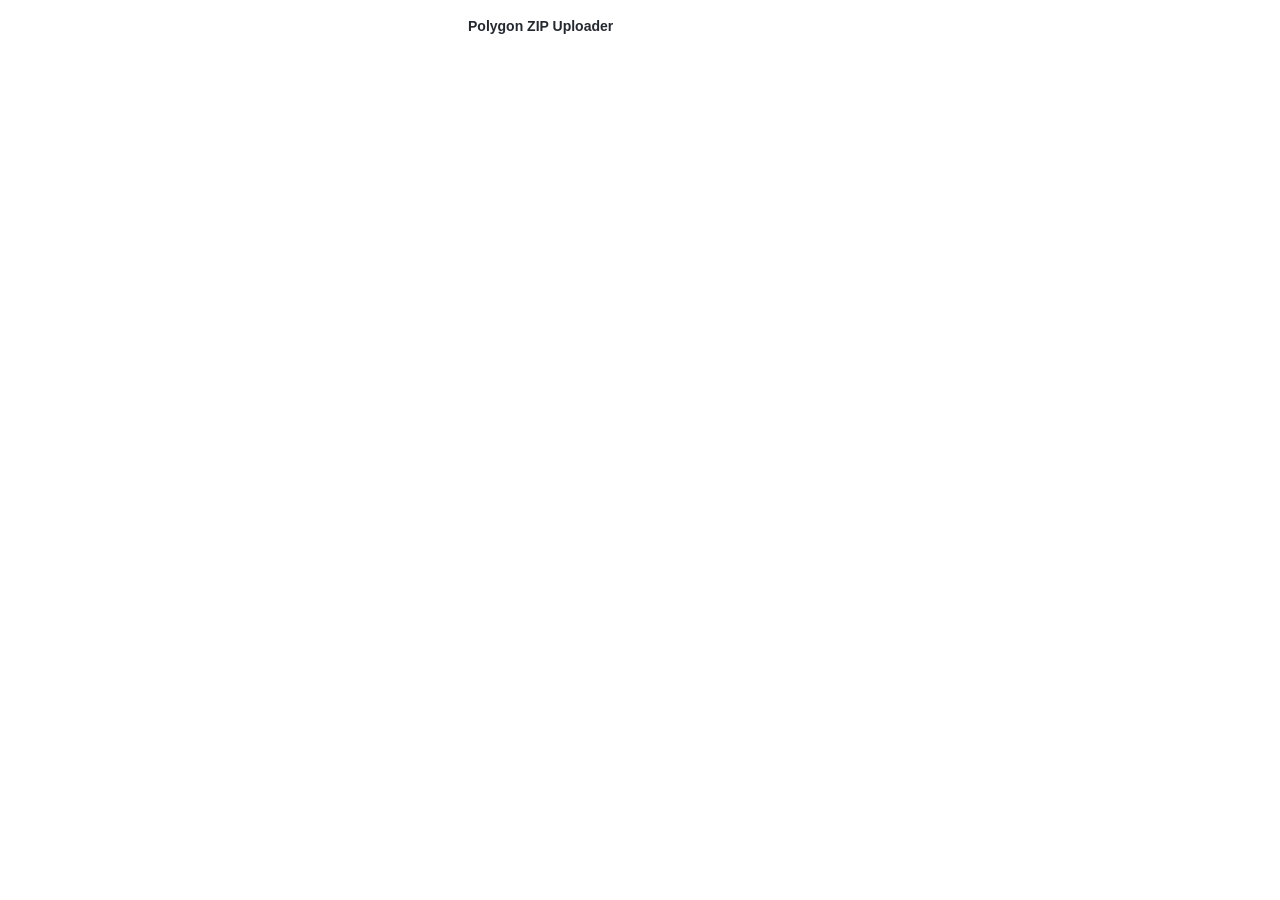
<file: popup.html>
<!doctype html>
<html lang="en">
<head>
  <meta charset="utf-8">
  <meta name="viewport" content="width=device-width, initial-scale=1">
  <title>Polygon ZIP Uploader</title>
  <link rel="stylesheet" href="src/ui/popup.css">
</head>
<body>
<main>
  <header>
    <h1>Polygon ZIP Uploader</h1>
    <button id="settings" class="link-button" type="button" data-i18n="apiKeys" hidden>API keys</button>
  </header>

  <section id="credentialPanel" data-i18n-aria-label="credentialSection" aria-label="Polygon API keys" hidden>
    <div class="section-heading">
      <h2 id="credentialTitle"></h2>
      <button id="closeCredentials" class="link-button" type="button" data-i18n="backToUpload" hidden>Back to upload</button>
    </div>
    <p id="credentialStatus" class="status-line" role="status"></p>

    <div id="credentialInitHelp" hidden>
      <p class="error" data-i18n="credentialAccessError">Cannot access credential storage.</p>
      <button id="retryCredentials" type="button" data-i18n="checkAgain">Try again</button>
    </div>

    <div id="credentialSetup" hidden>
      <p class="secondary credential-help"><a href="https://polygon.codeforces.com/settings" target="_blank" rel="noopener noreferrer" data-i18n="getApiKeys">Get API keys from Polygon</a></p>
      <label for="key">API Key</label>
      <input id="key" type="password" autocomplete="off" spellcheck="false" placeholder="API Key">
      <label for="secret">API Secret</label>
      <input id="secret" type="password" autocomplete="off" spellcheck="false" placeholder="API Secret">
      <div class="credential-actions">
        <button id="saveCredentials" class="primary" type="button" data-i18n="save">Save</button>
        <button id="cancelReplace" type="button" data-i18n="cancel" hidden>Cancel</button>
      </div>
    </div>

    <div id="credentialMigration" hidden>
      <p class="secondary credential-help" data-i18n="migrationHelp">Enter your old vault password to migrate your keys.</p>
      <label for="legacyPassword" data-i18n="vaultPassword">Vault password</label>
      <input id="legacyPassword" type="password" autocomplete="off">
      <div class="credential-actions">
        <button id="migrateCredentials" type="button" class="primary" data-i18n="migrateKeys">Migrate keys</button>
      </div>
    </div>

    <div id="credentialManage" hidden>
      <div class="credential-actions">
        <button id="replaceCredentials" type="button" data-i18n="changeKeys">Change keys</button>
        <button id="deleteCredentials" class="danger" type="button" data-i18n="delete">Delete</button>
      </div>
    </div>

    <p id="credentialFeedback" class="feedback" role="status" aria-live="polite" hidden></p>
    <p class="secondary credential-note"><a href="https://github.com/rlatjwls7882/polygon-package-importer/blob/main/PRIVACY.md" target="_blank" rel="noopener noreferrer" data-i18n="privacyPolicy">Privacy policy</a></p>
  </section>

  <section id="importForm" data-i18n-aria-label="uploadSection" aria-label="Upload package" hidden>
    <label for="zipFile" data-i18n="packageZip">Polygon package ZIP</label>
    <input id="zipFile" type="file" accept=".zip,application/zip">
    <p id="packageInfo" class="secondary" aria-live="polite"></p>

    <fieldset class="mode">
      <legend data-i18n="destination">Destination</legend>
      <label><input type="radio" name="mode" value="create" checked><span data-i18n="newProblem">New problem</span></label>
      <label><input type="radio" name="mode" value="replace"><span data-i18n="existingProblem">Existing problem</span></label>
    </fieldset>

    <div id="problemIdField" class="field" hidden>
      <label for="problemId" data-i18n="problemId">Polygon problem ID</label>
      <input id="problemId" type="text" inputmode="numeric" autocomplete="off" placeholder="123456">
      <p class="secondary" data-i18n="replaceWarning">Files and tests absent from the ZIP may be deleted.</p>
    </div>

    <label class="checkbox"><input id="commit" type="checkbox" checked><span data-i18n="commitAfterUpload">Commit after upload</span></label>
    <label class="checkbox"><input id="verify" type="checkbox" checked><span data-i18n="verifyAfterCommit">Build and test after committing</span></label>
    <p class="secondary" data-i18n="verifyHelp">Runs every solution on Polygon. A failed build does not undo the commit.</p>
    <button id="start" class="primary submit" type="button" data-i18n="upload" disabled>Upload to Polygon</button>
  </section>

  <section id="progressSection" hidden aria-labelledby="progressTitle">
    <div class="section-heading">
      <h2 id="progressTitle" data-i18n="recentJob">Recent job</h2>
      <button id="clearStatus" class="link-button" type="button" data-i18n="clear" hidden>Clear</button>
    </div>
    <p id="jobSummary" class="secondary"></p>
    <p id="stateLabel" role="status"></p>
    <div id="jobActions" hidden><button id="retry" type="button" data-i18n="retry">Retry</button></div>
    <details id="logDetails">
      <summary data-i18n="log">Log</summary>
      <pre id="log"></pre>
    </details>
  </section>

  <p id="error" role="alert" hidden></p>
</main>
<script type="module" src="src/ui/popup.js"></script>
</body>
</html>
</file>
<file: src/ui/popup.css>
:root {
  font: 13px/1.45 -apple-system, BlinkMacSystemFont, "Segoe UI", sans-serif;
  color: #24292f;
  background: #fff;
}

* { box-sizing: border-box; }
[hidden] { display: none !important; }
body { width: 376px; margin: 0 auto; }
main { padding: 16px; }

header, .section-heading {
  display: flex;
  align-items: center;
  justify-content: space-between;
  gap: 12px;
}

header { margin-bottom: 18px; }
h1 { margin: 0; font-size: 14px; font-weight: 650; }
h2 { margin: 0; font-size: 13px; font-weight: 600; }
p { margin: 0; }

label, legend { font-weight: 550; }
input[type="file"], input[type="text"], input[type="password"] {
  display: block;
  width: 100%;
  margin-top: 7px;
  padding: 7px 8px;
  border: 1px solid #d0d7de;
  border-radius: 5px;
  font: inherit;
}

input[type="file"]::file-selector-button {
  padding: 5px 9px;
  margin-right: 9px;
  border: 1px solid #d0d7de;
  border-radius: 4px;
  background: #fff;
  cursor: pointer;
}

input[type="text"], input[type="password"] { height: 34px; }
input[type="radio"], input[type="checkbox"] { margin: 0; accent-color: #2259b7; }

button {
  padding: 7px 11px;
  border: 1px solid #c9d0d8;
  border-radius: 5px;
  background: #fff;
  color: inherit;
  font: inherit;
  font-weight: 550;
  cursor: pointer;
}

button:hover:not(:disabled) { background: #f5f6f8; }
button:disabled { opacity: .5; cursor: default; }
button.primary { color: #fff; background: #255bc0; border-color: #255bc0; }
button.primary:hover:not(:disabled) { background: #1f4fa9; }

button.link-button {
  padding: 3px 0;
  border: 0;
  color: #57606a;
  background: transparent;
  font-weight: 400;
}

button.link-button:hover { text-decoration: underline; }
:focus-visible { outline: 2px solid #77a7f5; outline-offset: 2px; }

.secondary { margin-top: 7px; color: #65717d; font-size: 12px; }
.mode {
  display: flex;
  align-items: center;
  gap: 18px;
  margin: 17px 0 0;
  padding: 0;
  border: 0;
}
.mode legend { margin-bottom: 7px; }
.mode label, .checkbox { display: inline-flex; align-items: center; gap: 7px; cursor: pointer; font-weight: 400; }
.field { margin-top: 14px; }
.checkbox { margin-top: 17px; }
.submit { width: 100%; margin-top: 14px; }
#credentialPanel .section-heading { margin-bottom: 9px; }
#credentialPanel .status-line { margin-bottom: 12px; color: #57606a; }
#credentialPanel .status-line.error, #credentialPanel .feedback.error { color: #a12420; }
#credentialPanel label { display: block; margin-top: 12px; }
#credentialPanel input[type="password"] { background: #fff; }
#credentialPanel .credential-help { margin-bottom: 12px; }
#credentialPanel .credential-actions { display: flex; gap: 8px; margin-top: 16px; }
#credentialPanel .feedback { margin-top: 12px; font-size: 12px; overflow-wrap: anywhere; }
#credentialPanel .credential-note { margin-top: 16px; }
#credentialPanel .error { margin-bottom: 9px; color: #a12420; }
button.danger { color: #a12420; }
a { color: #245ab8; text-decoration: none; }
a:hover { text-decoration: underline; }

#progressSection {
  margin-top: 20px;
  padding-top: 13px;
  border-top: 1px solid #eaecef;
}
#jobSummary { margin-top: 8px; }
#stateLabel { margin-top: 8px; overflow-wrap: anywhere; }
#jobActions { margin-top: 12px; }
details { margin-top: 13px; }
summary { color: #57606a; cursor: pointer; }
pre {
  max-height: 140px;
  margin: 9px 0 0;
  padding: 9px;
  overflow: auto;
  border: 1px solid #eaecef;
  border-radius: 5px;
  background: #f6f8fa;
  font: 11px/1.55 Consolas, monospace;
  white-space: pre-wrap;
  overflow-wrap: anywhere;
}
#error { margin-top: 12px; color: #a12420; font-size: 12px; white-space: pre-line; }
</file>
